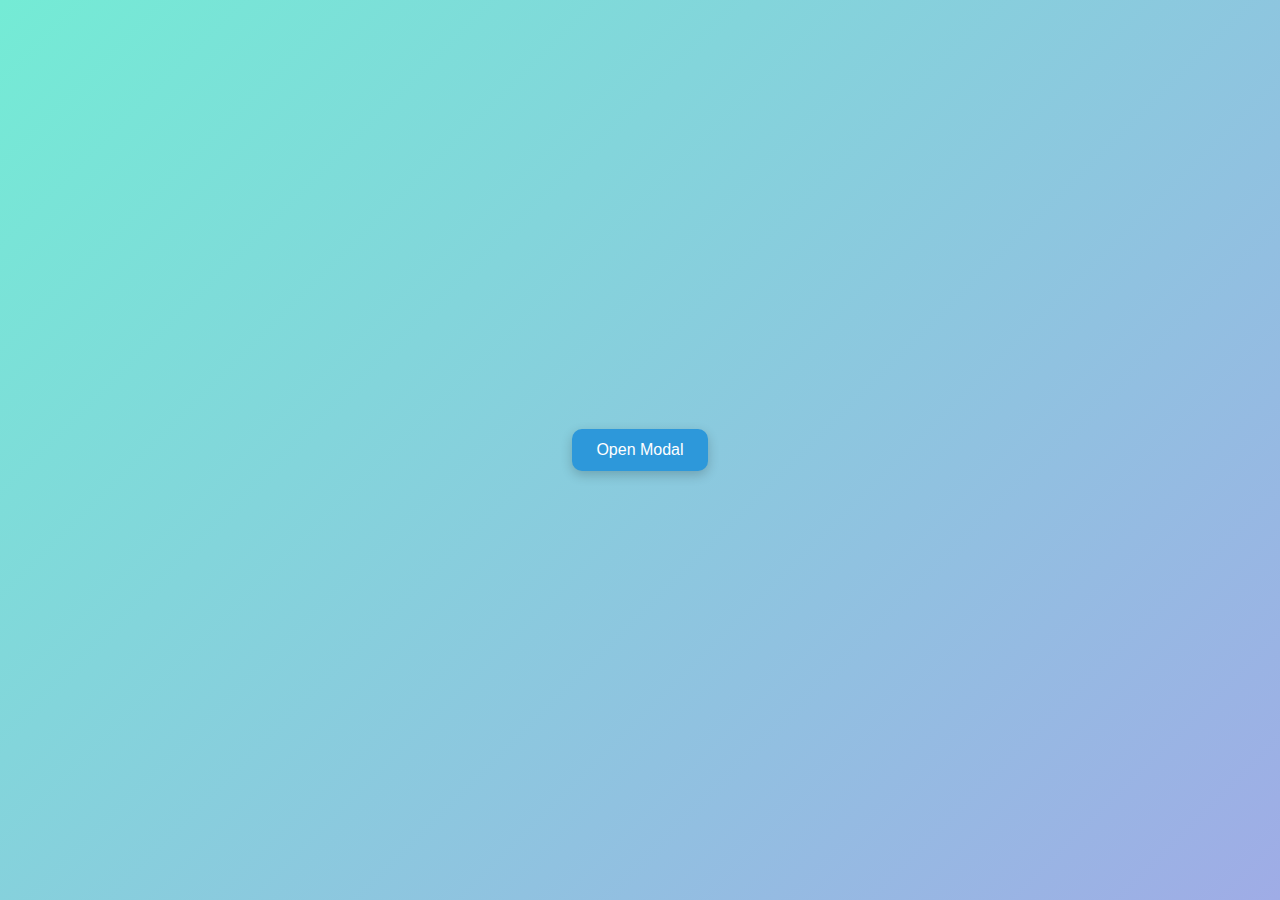
<file: Modal project/index.html>
<!DOCTYPE html>
<html lang="en">
<head>
    <meta charset="UTF-8">
    <meta name="viewport" content="width=device-width, initial-scale=1.0">
    <title>Document</title>

    <link rel="stylesheet" href="./style.css">
</head>
<body>
    

  <button id="openModalBTN">Open Modal</button>
  <div id="myModal" class="modal">


    <div class="modal-content">
<span class= "close" id="closeModalBTN">x</span>
<h2>This is a popup Modal</h2>

    </div>
  </div>



    <script src="./script.js"></script>
</body>
</html>
</file>
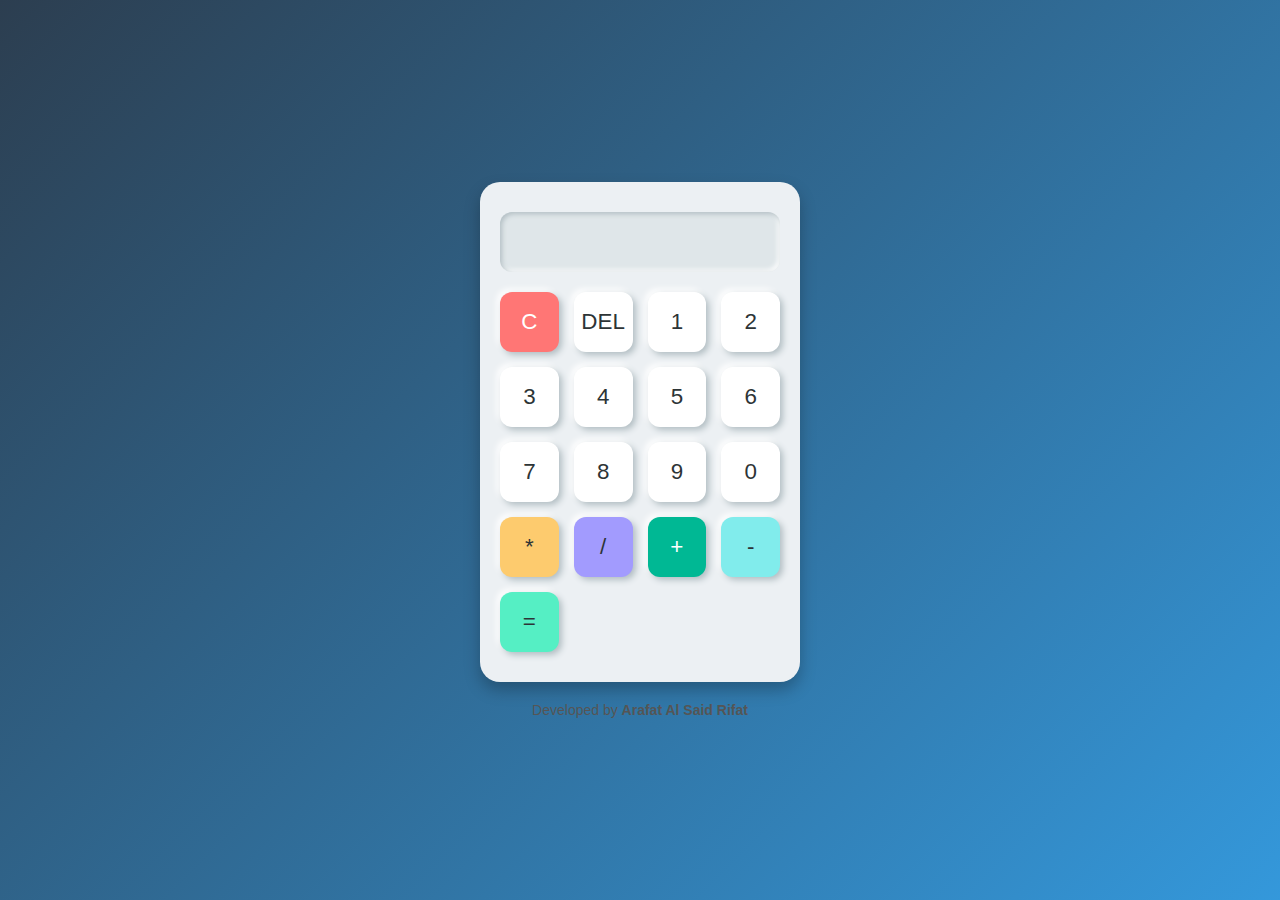
<file: Modern Calculator/index.html>
<!DOCTYPE html>
<html lang="en">
<head>
    <meta charset="UTF-8">
    <meta name="viewport" content="width=device-width, initial-scale=1.0">
    <title>Document</title>
    <link rel="stylesheet" href="./style.css">
</head>
<body>

  <div class="container">
    <div class="calculator">
      <input type="text" id="display" readonly>
      <div class="buttons">
        <button onclick="clearDisplay()">C</button>
        <button onclick="deleteLast()">DEL</button>
        <button onclick="appendToDisplay('1')">1</button>
        <button onclick="appendToDisplay('2')">2</button>
        <button onclick="appendToDisplay('3')">3</button>
        <button onclick="appendToDisplay('4')">4</button>
        <button onclick="appendToDisplay('5')">5</button>
        <button onclick="appendToDisplay('6')">6</button>
        <button onclick="appendToDisplay('7')">7</button>
        <button onclick="appendToDisplay('8')">8</button>
        <button onclick="appendToDisplay('9')">9</button>
   
        <button onclick="appendToDisplay('0')">0</button>
        <button class="btn-multiply" onclick="appendToDisplay('*')">*</button>
<button class="btn-divide" onclick="appendToDisplay('/')">/</button>
<button class="btn-add" onclick="appendToDisplay('+')">+</button>
<button class="btn-subtract" onclick="appendToDisplay('-')">-</button>

<button class="btn-equal" onclick="calculateResult()">=</button>

        
      </div>
    </div>

    <!-- Footer inside container -->
    <div class="footer">
      Developed by <strong>Arafat Al Said Rifat</strong>
    </div>
  </div>

  <script src="./script.js"></script>
</body>

</html>
</file>
<file: Modal project/style.css>
/* Base reset */
* {
  margin: 0;
  padding: 0;
  box-sizing: border-box;
  font-family: "Segoe UI", Tahoma, Geneva, Verdana, sans-serif;
}

body {
  height: 100vh;
  display: flex;
  justify-content: center;
  align-items: center;
  background: linear-gradient(135deg, #74ebd5, #9face6);
}

/* Open Button */
#openModalBTN {
  padding: 12px 24px;
  background-color: #2d98da;
  color: #fff;
  border: none;
  border-radius: 10px;
  font-size: 1rem;
  cursor: pointer;
  box-shadow: 0 4px 12px rgba(0,0,0,0.2);
  transition: background-color 0.3s ease, transform 0.2s ease;
}

#openModalBTN:hover {
  background-color: #227093;
  transform: scale(1.05);
}

/* Modal background */
.modal {
  display: none; /* Hidden by default */
  position: fixed;
  z-index: 1000;
  left: 0;
  top: 0;
  width: 100%;
  height: 100%;
  overflow: auto;
  background-color: rgba(0, 0, 0, 0.6); /* Dark overlay */
  animation: fadeIn 0.3s ease forwards;
}

/* Fade-in animation */
@keyframes fadeIn {
  from {
    opacity: 0;
  } to {
    opacity: 1;
  }
}

/* Modal content */
.modal-content {
  background-color: #fff;
  margin: 10% auto;
  padding: 30px;
  border-radius: 15px;
  width: 80%;
  max-width: 400px;
  box-shadow: 0 10px 25px rgba(0, 0, 0, 0.3);
  text-align: center;
  animation: slideDown 0.3s ease;
}

@keyframes slideDown {
  from {
    transform: translateY(-50px);
    opacity: 0;
  } to {
    transform: translateY(0);
    opacity: 1;
  }
}

/* Close button */
.close {
  color: #aaa;
  float: right;
  font-size: 24px;
  font-weight: bold;
  cursor: pointer;
  transition: color 0.3s ease;
}

.close:hover {
  color: #e74c3c;
}

/* Header inside modal */
.modal-content h2 {
  margin-top: 20px;
  font-size: 1.5rem;
  color: #333;
}
</file>
<file: Modern Calculator/style.css>
/* Reset and base styles */
* {
  box-sizing: border-box;
  margin: 0;
  padding: 0;
  font-family: 'Segoe UI', Tahoma, Geneva, Verdana, sans-serif;
}

body {
  display: flex;
  justify-content: center;
  align-items: center;
  height: 100vh;
  background: linear-gradient(135deg, #2c3e50, #3498db);
}

/* Calculator container */
.calculator {
  background-color: #ecf0f3;
  padding: 30px 20px;
  border-radius: 20px;
  box-shadow: 0px 8px 16px rgba(0, 0, 0, 0.25);
  width: 320px;
}

/* Display */
#display {
  width: 100%;
  height: 60px;
  border: none;
  border-radius: 12px;
  background-color: #dfe6e9;
  text-align: right;
  font-size: 2rem;
  padding: 10px;
  margin-bottom: 20px;
  box-shadow: inset 2px 2px 5px #b2bec3, inset -2px -2px 5px #ffffff;
}

/* Buttons container */
.buttons {
  display: grid;
  grid-template-columns: repeat(4, 1fr);
  gap: 15px;
}

/* Button styling */
button {
  height: 60px;
  font-size: 1.4rem;
  border: none;
  border-radius: 12px;
  background-color: #ffffff;
  color: #2d3436;
  box-shadow: 3px 3px 6px #b2bec3, -3px -3px 6px #ffffff;
  cursor: pointer;
  transition: all 0.2s ease-in-out;
}

button:hover {
  background-color: #dfe6e9;
  transform: scale(1.05);
}

button:active {
  transform: scale(0.95);
  box-shadow: inset 2px 2px 5px #b2bec3, inset -2px -2px 5px #ffffff;
}

/* Special buttons */
button:nth-child(1) { /* Clear button (C) */
  background-color: #ff7675;
  color: white;
}
button:nth-child(1):hover {
  background-color: #d63031;
}
button:nth-child(15) { /* Equals (=) */
  background-color: #00b894;
  color: white;
}
button:nth-child(15):hover {
  background-color: #019875;
}
.footer {
    text-align: center;
    margin-top: 20px;
    font-family: Arial, sans-serif;
    font-size: 14px;
    color: #555;
}
.footer a {
    color: #3498db;
    text-decoration: none;
}
.container {
  display: flex;
  flex-direction: column;
  align-items: center;
}
/* Unique button styles */
.btn-multiply {
  background-color: #fdcb6e;
  color: #2d3436;
}
.btn-multiply:hover {
  background-color: #e1b12c;
}

.btn-divide {
  background-color: #a29bfe;
  color: #2d3436;
}
.btn-divide:hover {
  background-color: #6c5ce7;
  color: white;
}

.btn-add {
  background-color: #fab1a0;
  color: #2d3436;
}
.btn-add:hover {
  background-color: #e17055;
  color: white;
}

.btn-subtract {
  background-color: #81ecec;
  color: #2d3436;
}
.btn-subtract:hover {
  background-color: #00cec9;
  color: white;
}



.btn-equal {
  background-color: #55efc4;
  color: #2d3436;
}
.btn-equal:hover {
  background-color: #00b894;
  color: white;
}
</file>
